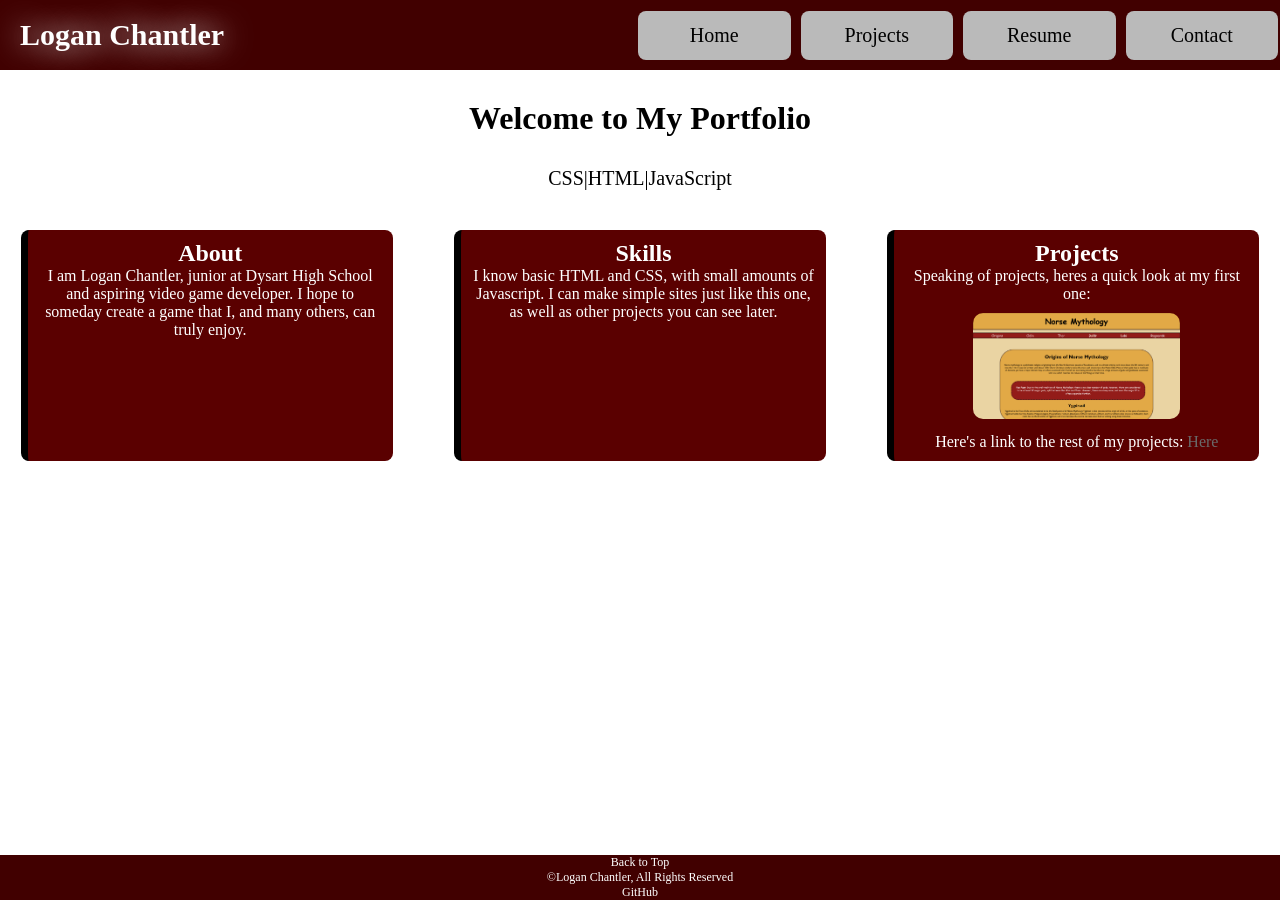
<file: index.html>
<!DOCTYPE html>
<html lang="en">
<head>
    <meta charset="UTF-8">
    <meta name="viewport" content="width=device-width, initial-scale=1.0">
    <link rel="stylesheet" href="style.css">
    <title>Coding Portfolio - Home</title>
    <style>
    #big-title{
        text-align: center;
        margin: 30px auto 30px auto;
    }
    .tagline{
        font-size: 20px;
        text-align: center;
        margin-bottom: 20px;
    }
    .main-container{
        display: grid;
        grid-template-columns: 100%;
    }
    .card{
        background-color: rgb(90, 0, 0);
        border-left: 7px solid black;
        color: white;
        height: auto;
        margin: 20px auto;
        min-height: 100px;
        width: 90%;
        border-radius: 8px;
        padding: 10px;
        text-align: center;
    }
    .card a img{
        width: 100%;
        margin: 10px auto;
        border-radius: 10px;
    }
    .card p a:link{
        color: white;
    }
    .card p a:hover{
        color: black;
    }
    .card p a:visited{
        color: rgb(105, 105, 105);
    }
    @media (min-width:768px) {
        .card a img{
        width: 60%;
        margin: 10px auto;
        border-radius: 10px;
    }
    }
    @media (min-width:1024px){
        .main-container{
            grid-template-columns: 1fr 1fr 1fr;
            gap: 20px;

        }
        footer{
            position: fixed;
        }
    }
    </style>
</head>
<body>
    <header class="heading">
        <h1 class="title">Logan Chantler</h1>
        <nav class="nav">
            <div class="nav-item"><a href="home.html" target="_self">Home</a></div>
            <div class="nav-item"><a href="projects.html" target="_self">Projects</a></div>
            <div class="nav-item"><a href="" target="_self">Resume</a></div>
            <div class="nav-item"><a href="" target="_self">Contact</a></div>
        </nav>
    </header>
    <main>
        <h1 id="big-title">Welcome to My Portfolio</h1>
        <p class="tagline">CSS|HTML|JavaScript</p>
        <div class="main-container">
            <div class="card">
                <h2>About</h2>
                <p>I am Logan Chantler, junior at Dysart High School and aspiring video game developer. I hope to someday create a game that I, and many others, can truly enjoy.</p>
            </div>
            <div class="card">
                <h2>Skills</h2>
                <p>I know basic HTML and CSS, with small amounts of Javascript. I can make simple sites just like this one, as well as other projects you can see later.</p>
            </div>
            <div class="card">
                <h2>Projects</h2>
                <p>Speaking of projects, heres a quick look at my first one:</p>
                <a href="https://logain-kanen.github.io/Project_CSS_Norse-Mythology_Text_Font/">
                    <img src="images/norse-screenshot.png" alt="Norse Mythology Site">
                </a>
                <p>Here's a link to the rest of my projects: <a href="" target="_self">Here</a></p>
            </div>
        </div>

    </main>
    <footer>
        <a href="#big-title">Back to Top</a><p>&copy;Logan Chantler, All Rights Reserved</p>
        <a href="https://github.com/dashboard">GitHub</a>
    </footer>
</body>
</html>
</file>
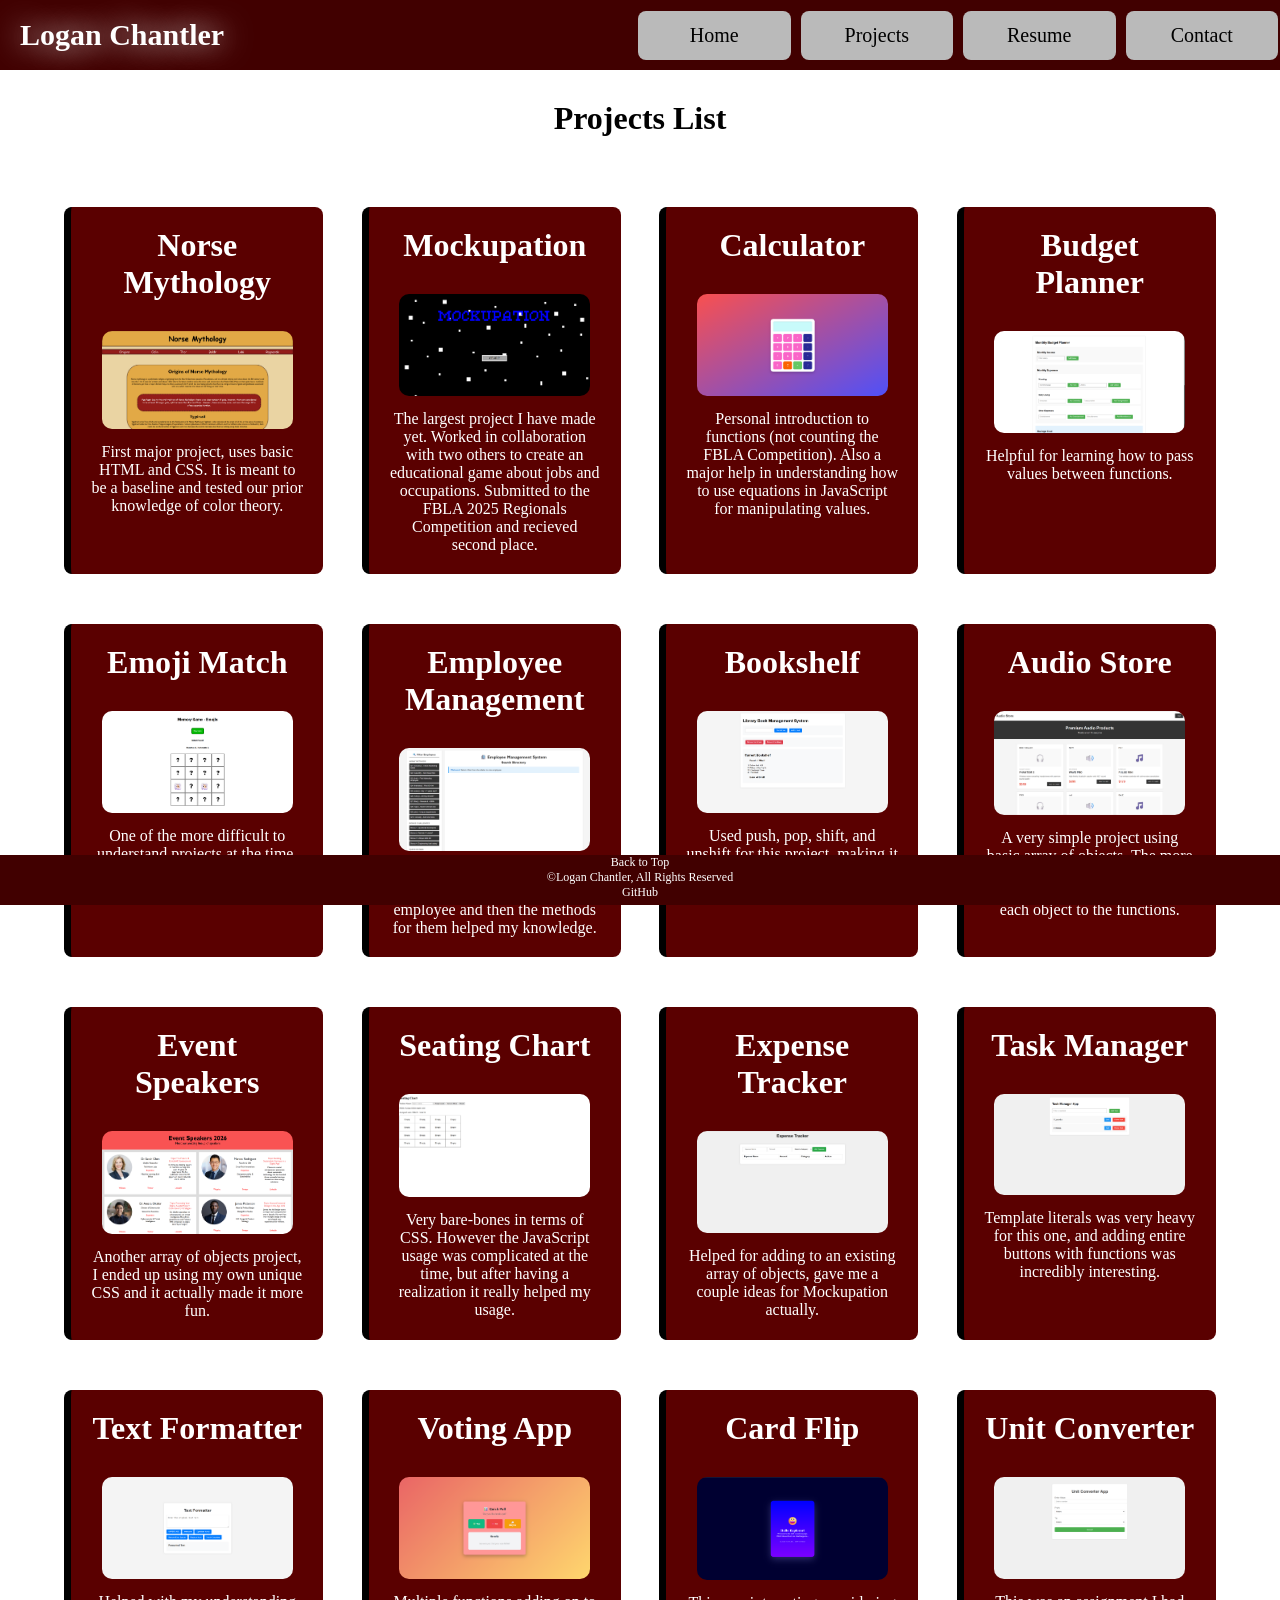
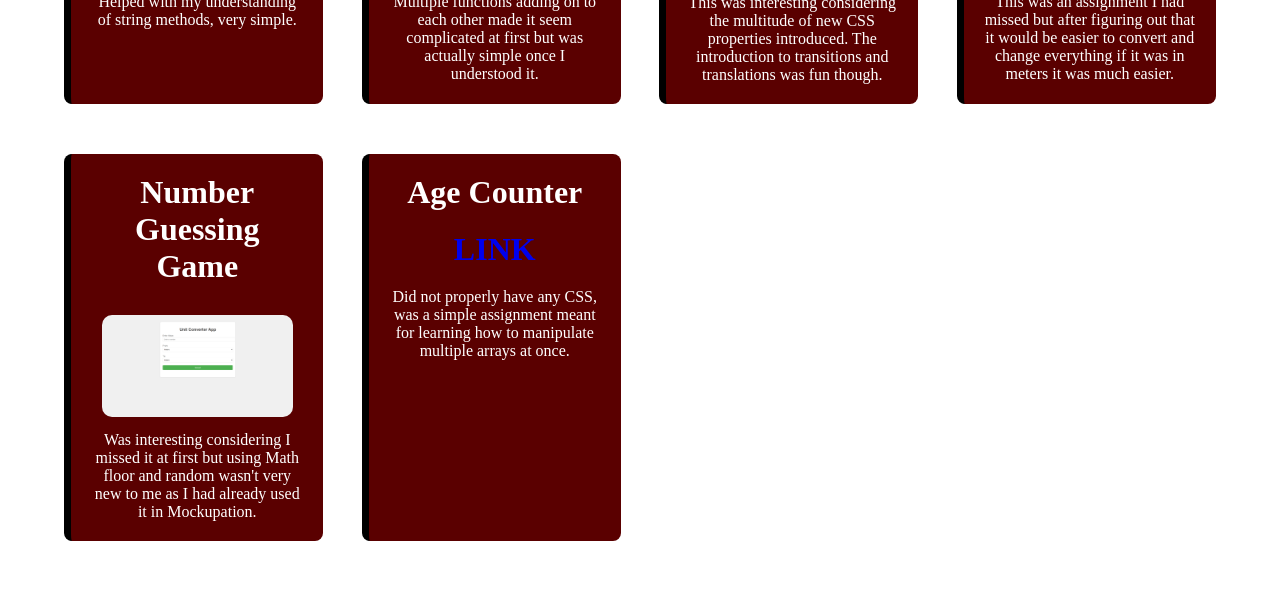
<file: projects.html>
<!DOCTYPE html>
<html lang="en">
<head>
    <meta charset="UTF-8">
    <meta name="viewport" content="width=device-width, initial-scale=1.0">
    <link rel="stylesheet" href="style.css">
    <title>Coding Portfolio - Home</title>
    <style>
    #big-title{
        text-align: center;
        margin: 30px auto 30px auto;
    }
    .tagline{
        font-size: 20px;
        text-align: center;
        margin-bottom: 20px;
    }
    .main-container{
        display: grid;
        grid-template-columns: 100%;
    }
    @media (min-width:768px) {
        .card a img{
        width: 90%;
        margin: 10px auto;
        border-radius: 10px;
    }
        .main-container{
            grid-template-columns: 1fr 1fr 1fr;
        }
    }
    @media (min-width:1024px){
        .main-container{
            grid-template-columns: 1fr 1fr 1fr 1fr;
            gap: 10px;
            margin: 50px;
        }
        footer{
            position: fixed;
        }
    }
    </style>
</head>
<body>
    <header class="heading">
        <h1 class="title">Logan Chantler</h1>
        <nav class="nav">
            <div class="nav-item"><a href="home.html" target="_self">Home</a></div>
            <div class="nav-item"><a href="" target="_self">Projects</a></div>
            <div class="nav-item"><a href="" target="_self">Resume</a></div>
            <div class="nav-item"><a href="" target="_self">Contact</a></div>
        </nav>
    </header>
    <main>
        <h1 id="big-title">Projects List</h1>
        <div class="main-container">
            <div class="card">
                <h1>Norse Mythology</h1>
                <a href="https://logain-kanen.github.io/Project_CSS_Norse-Mythology_Text_Font/" target="_blank">
                    <img src="images/norse-screenshot.png" alt="Norse Mythology Website">
                </a>
                <p>
                    First major project, uses basic HTML and CSS. It is meant to be a baseline and tested our prior knowledge of color theory.
                </p>
            </div>
            <div class="card">
                <h1>Mockupation</h1>
                <a href="https://logain-kanen.github.io/Mockupation/" target="_blank">
                    <img src="images/FBLA-Screenshot.png" alt="Mockupation Website">
                </a>
                <p>
                    The largest project I have made yet. Worked in collaboration with two others to create an educational game about jobs and occupations. Submitted to the FBLA 2025 Regionals Competition and recieved second place.
                </p>
            </div>
            <div class="card">
                <h1>Calculator</h1>
                <a href="https://logain-kanen.github.io/JS_Calculator/" target="_blank">
                    <img src="images/calculator.png" alt="Calculator App">
                </a>
                <p>
                    Personal introduction to functions (not counting the FBLA Competition). Also a major help in understanding how to use equations in JavaScript for manipulating values.
                </p>
            </div>
            <div class="card">
                <h1>Budget Planner</h1>
                <a href="https://logain-kanen.github.io/JS_Budget-Planner/" target="_blank">
                    <img src="images/budget-planner.png" alt="Budget Planner Website">
                </a>
                <p>
                    Helpful for learning how to pass values between functions. 
                </p>
            </div>
            <div class="card">
                <h1>Emoji Match</h1>
                <a href="https://logain-kanen.github.io/JS_Emoji-Match/" target="_blank">
                    <img src="images/Emoji-match.png" alt="Emoji Match Website">
                </a>
                <p>
                    One of the more difficult to understand projects at the time. Understanding it now it is much more clear to use 2D arrays.
                </p>
            </div>
            <div class="card">
                <h1>Employee Management</h1>
                <a href="https://logain-kanen.github.io/JS_Employee-Management/" target="_blank">
                    <img src="images/employee-search.png" alt="Employee Management Website">
                </a>
                <p>
                    Introduction to array of objects, having to use each object for an employee and then the methods for them helped my knowledge.
                </p>
            </div>
            <div class="card">
                <h1>Bookshelf</h1>
                <a href="https://logain-kanen.github.io/JS_Bookshelf/" target="_blank">
                    <img src="images/bookshelf.png" alt="Bookshelf Website">
                </a>
                <p>
                    Used push, pop, shift, and unshift for this project, making it clearer how to use the array methods.
                </p>
            </div>
            <div class="card">
                <h1>Audio Store</h1>
                <a href="https://logain-kanen.github.io/JS_Audio-Store/" target="_blank">
                    <img src="images/audio-store.png" alt="Audio Store Website">
                </a>
                <p>
                    A very simple project using basic array of objects. The more interesting part was the cart and having to pass multiple parts of each object to the functions.
                </p>
            </div>
            <div class="card">
                <h1>Event Speakers</h1>
                <a href="https://logain-kanen.github.io/JS_Event-Speakers/" target="_blank">
                    <img src="images/event-speakers.png" alt="Event Speakers Website">
                </a>
                <p>
                    Another array of objects project, I ended up using my own unique CSS and it actually made it more fun.
                </p>
            </div>
            <div class="card">
                <h1>Seating Chart</h1>
                <a href="https://logain-kanen.github.io/JS_Seating-Chart/" target="_blank">
                    <img src="images/Seating-Chart.png" alt="Employee Search Website">
                </a>
                <p>
                    Very bare-bones in terms of CSS. However the JavaScript usage was complicated at the time, but after having a realization it really helped my usage. 
                </p>
            </div>
            <div class="card">
                <h1>Expense Tracker</h1>
                <a href="https://logain-kanen.github.io/JS_Expense-Tracker/" target="_blank">
                    <img src="images/expense-tracker.png" alt="Expense Tracker Website">
                </a>
                <p>
                    Helped for adding to an existing array of objects, gave me a couple ideas for Mockupation actually. 
                </p>
            </div>
            <div class="card">
                <h1>Task Manager</h1>
                <a href="https://logain-kanen.github.io/JS_Task-Manager/" target="_blank">
                    <img src="images/task-manager.png" alt="Task Manager Website">
                </a>
                <p>
                    Template literals was very heavy for this one, and adding entire buttons with functions was incredibly interesting.
                </p>
            </div>
            <div class="card">
                <h1>Text Formatter</h1>
                <a href="https://logain-kanen.github.io/JS_Text-Formatter/" target="_blank">
                    <img src="images/text-formatter.png" alt="Task Manager Website">
                </a>
                <p>
                    Helped with my understanding of string methods, very simple.
                </p>
            </div>
            <div class="card">
                <h1>Voting App</h1>
                <a href="https://logain-kanen.github.io/JS_Voting-App/" target="_blank">
                    <img src="images/voting-app.png" alt="Voting Website">
                </a>
                <p>
                    Multiple functions adding on to each other made it seem complicated at first but was actually simple once I understood it.
                </p>
            </div>
            <div class="card">
                <h1>Card Flip</h1>
                <a href="https://logain-kanen.github.io/JS_Flippable-Card/" target="_blank">
                    <img src="images/card-flip.png" alt="Flipping Card Website">
                </a>
                <p>
                    This was interesting considering the multitude of new CSS properties introduced. The introduction to transitions and translations was fun though. 
                </p>
            </div>
            <div class="card">
                <h1>Unit Converter</h1>
                <a href="https://logain-kanen.github.io/JS_Unit-Converter/" target="_blank">
                    <img src="images/unit-converter.png" alt="Unit Converter Website">
                </a>
                <p>
                    This was an assignment I had missed but after figuring out that it would be easier to convert and change everything if it was in meters it was much easier. 
                </p>
            </div>
            <div class="card">
                <h1>Number Guessing Game</h1>
                <a href="https://logain-kanen.github.io/JS_Number-Guess/" target="_blank">
                    <img src="images/unit-converter.png" alt="Number Guessing Game Website">
                </a>
                <p>
                    Was interesting considering I missed it at first but using Math floor and random wasn't very new to me as I had already used it in Mockupation.
                </p>
            </div>
            <div class="card">
                <h1>Age Counter</h1>
                <a href="https://logain-kanen.github.io/JS_Age-Counter/" target="_blank">
                    <h1>LINK</h1>
                </a>
                <p>
                    Did not properly have any CSS, was a simple assignment meant for learning how to manipulate multiple arrays at once.
                </p>
            </div>

        </div>
        
    </main>
    <footer>
        <a href="#big-title">Back to Top</a><p>&copy;Logan Chantler, All Rights Reserved</p>
        <a href="https://github.com/Logain-Kanen" target="_blank">GitHub</a>
    </footer>
</body>
</html>
</file>
<file: style.css>
*{
    margin: 0;
    padding: 0;
    box-sizing: border-box;
    font-family: Cambria, Cochin, Georgia, Times, 'Times New Roman', serif;
}
body{
    background: linear-gradient(90deg,rgb(255, 255, 255),(rgb(215, 215, 215)),rgb(255, 255, 255))
}
a{
    text-decoration: none;
}
/* Heading */
.heading{
    background-color: rgb(65, 0, 0);
    width: 100%;
    height: 70px;
    display: flex;
    justify-content: space-between;
    align-items: center;
    font-size: 10px;
    position: sticky;
    top: 0px;
}
.title{
    color: white;
    margin-left: 20px;
    text-shadow: 0px 0px 30px white;
}
.nav-item{
    background-color: rgb(186, 186, 186);
    width: 25%;
    text-align: center;
    display: flex;
    align-items: center;
    border-radius: 8px;
    justify-content: center;
}
.nav-item a{
    text-decoration: none;
    font-size: 14px;
    color: black;
}
.nav{
    display: flex;
    gap: 10px;
    margin-right: 2px;
    height: 70%;
}

/* General CSS */

.card{
    background-color: rgb(90, 0, 0);
    border-left: 7px solid black;
    color: white;
    height: auto;
    margin: 20px auto;
    min-height: 100px;
    width: 90%;
    border-radius: 8px;
    padding: 20px;
    text-align: center;
}
.card a img{
    width: 100%;
    margin: 10px auto;
    border-radius: 10px;
}
.card h1{
    margin-bottom: 20px;
}
.card p a:link{
    color: white;
}
.card p a:hover{
    color: black;
}
.card p a:visited{
    color: rgb(105, 105, 105);
}

/* Footer */

footer{
    position: fixed;
    bottom: -5px;
    width: 100%;
    height: 50px;
    background-color: rgb(65, 0, 0);
    color: white;
    text-align: center;
    font-weight: 100;
    font-size: 12px;
    position: sticky;
}
footer>a:link{
    color: white;
}
footer>a:hover{
    color: black;
}
footer>a:visited{
    color: rgb(105, 105, 105);
}

/* Tablet */
@media (min-width:768px) {
    .title{
        font-size: 30px;
    }
    .nav{
        width: 50%;
        font-size: 24px;
    }
    .nav-item a{
        font-size: 20px;
    }
}
</file>
